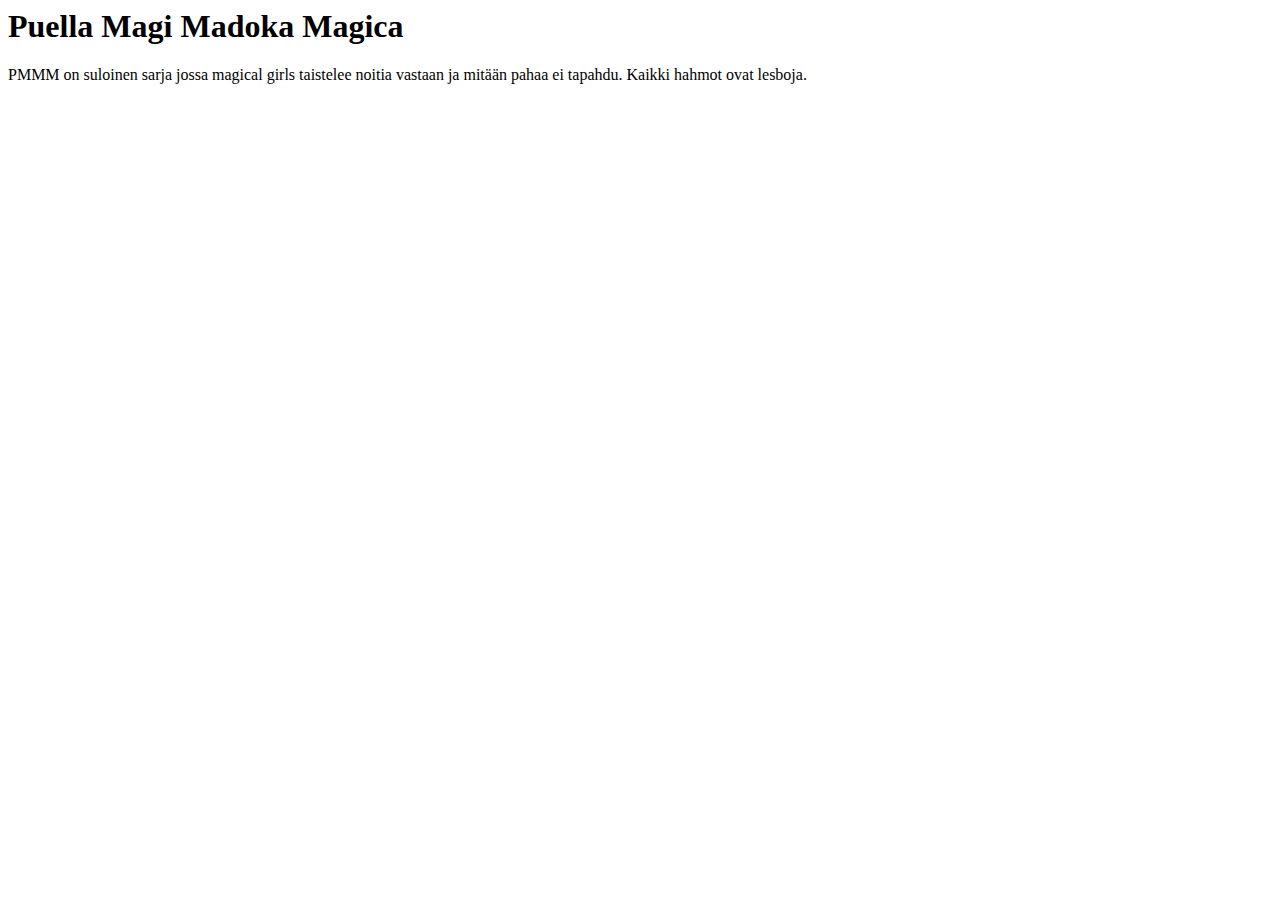
<file: index.html>
<html>
<head>
<title>GitHub Testi</title>
</head>
<body>

<h1>Puella Magi Madoka Magica</h1>
<p>PMMM on suloinen sarja jossa magical girls taistelee noitia vastaan ja mitään pahaa ei tapahdu. Kaikki hahmot ovat lesboja.</p>

</body>
</html>
</file>
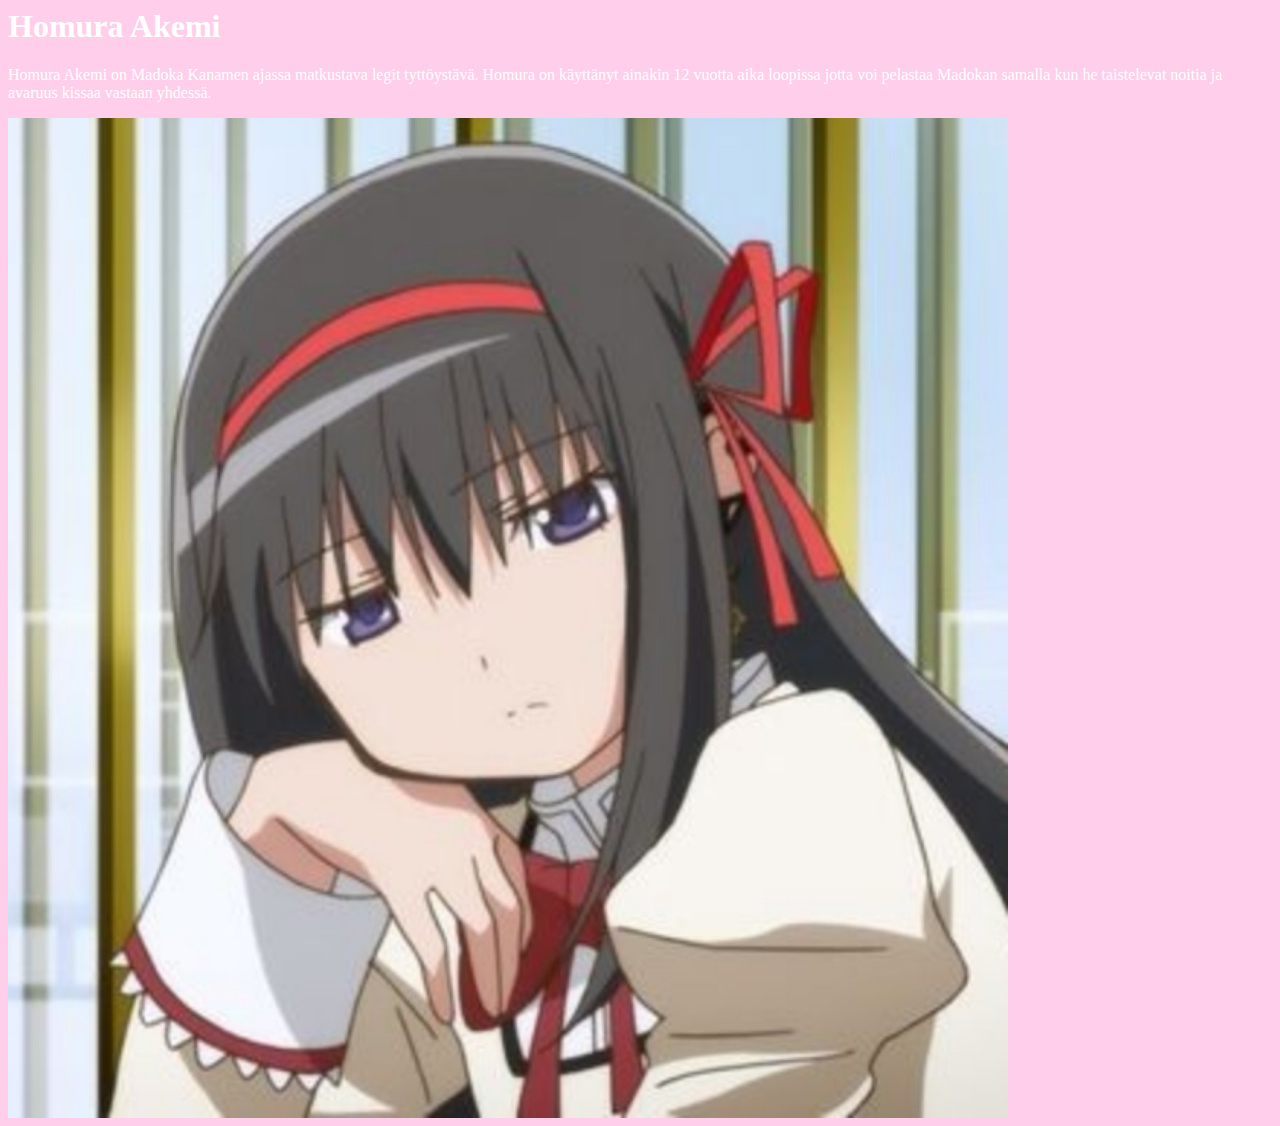
<file: muuhenkilo.html>
<html>
<head>
    <title>muuhenkilo</title>
    <link rel="stylesheet" href="styles.css">
</head>
<body>

<h1>Homura Akemi</h1>
<p>Homura Akemi on Madoka Kanamen ajassa matkustava legit tyttöystävä. Homura on käyttänyt ainakin 12 vuotta aika loopissa jotta voi pelastaa Madokan samalla kun he taistelevat noitia ja avaruus kissaa vastaan yhdessä.</p>

</body>
<img src="media/horomura.jpg" alt="Homura">
</html>
</file>
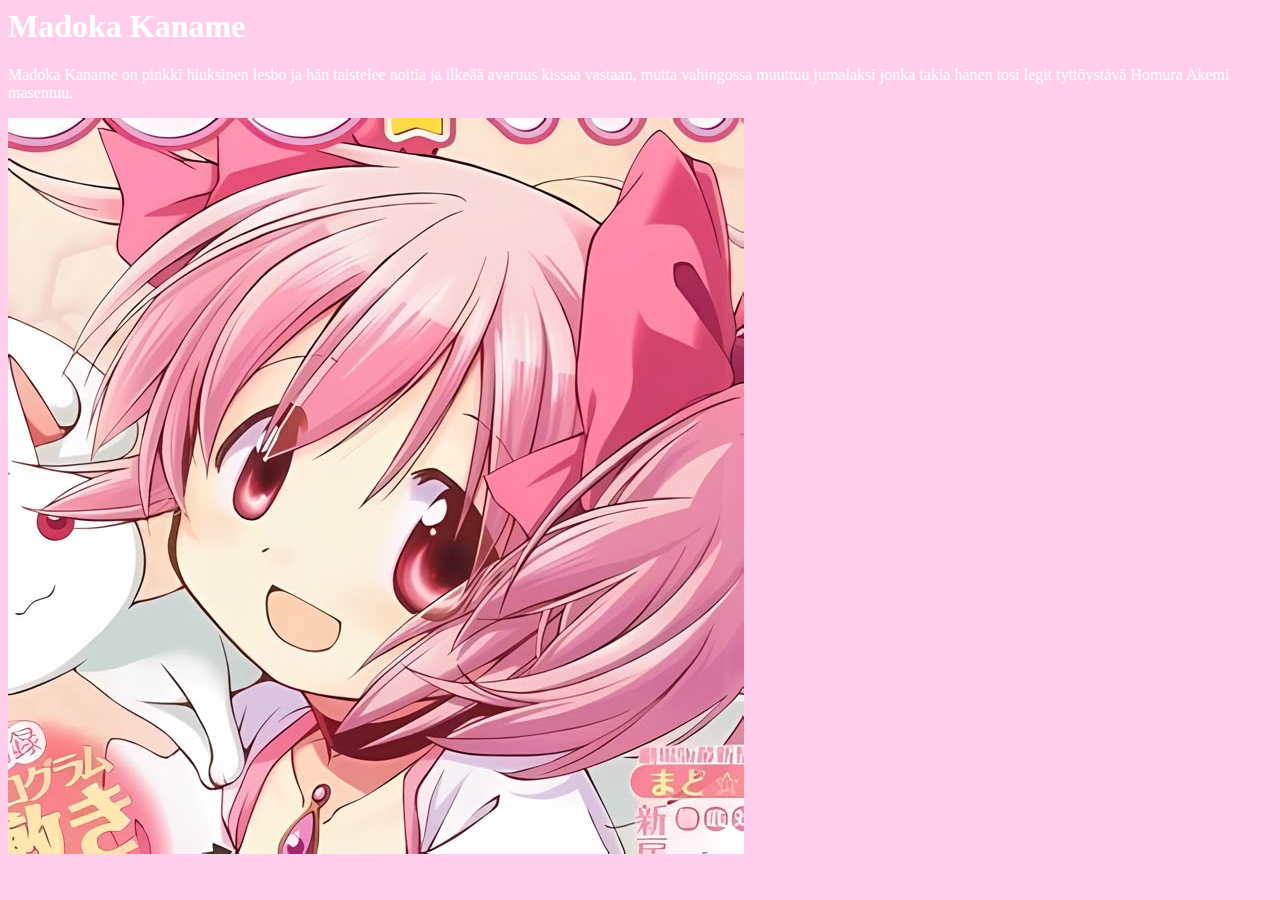
<file: paahenkilo.html>
<html>
<head>
    <title>paahenkilo</title>
    <link rel="stylesheet" href="styles.css">
</head>
<body>

<h1>Madoka Kaname</h1>
<p>Madoka Kaname on pinkki hiuksinen lesbo ja hän taistelee noitia ja ilkeää avaruus kissaa vastaan, mutta vahingossa muuttuu jumalaksi jonka takia hänen tosi legit tyttöystävä Homura Akemi masentuu.</p>

</body>
<img src="media/madoka.jpg" alt="Madoka">
</html>
</file>
<file: styles.css>
body {
  background-color: rgb(255, 206, 234);
}
h1 {
  color: rgb(255, 255, 255);
}
p {
  color: rgb(255, 255, 255);
}
</file>
